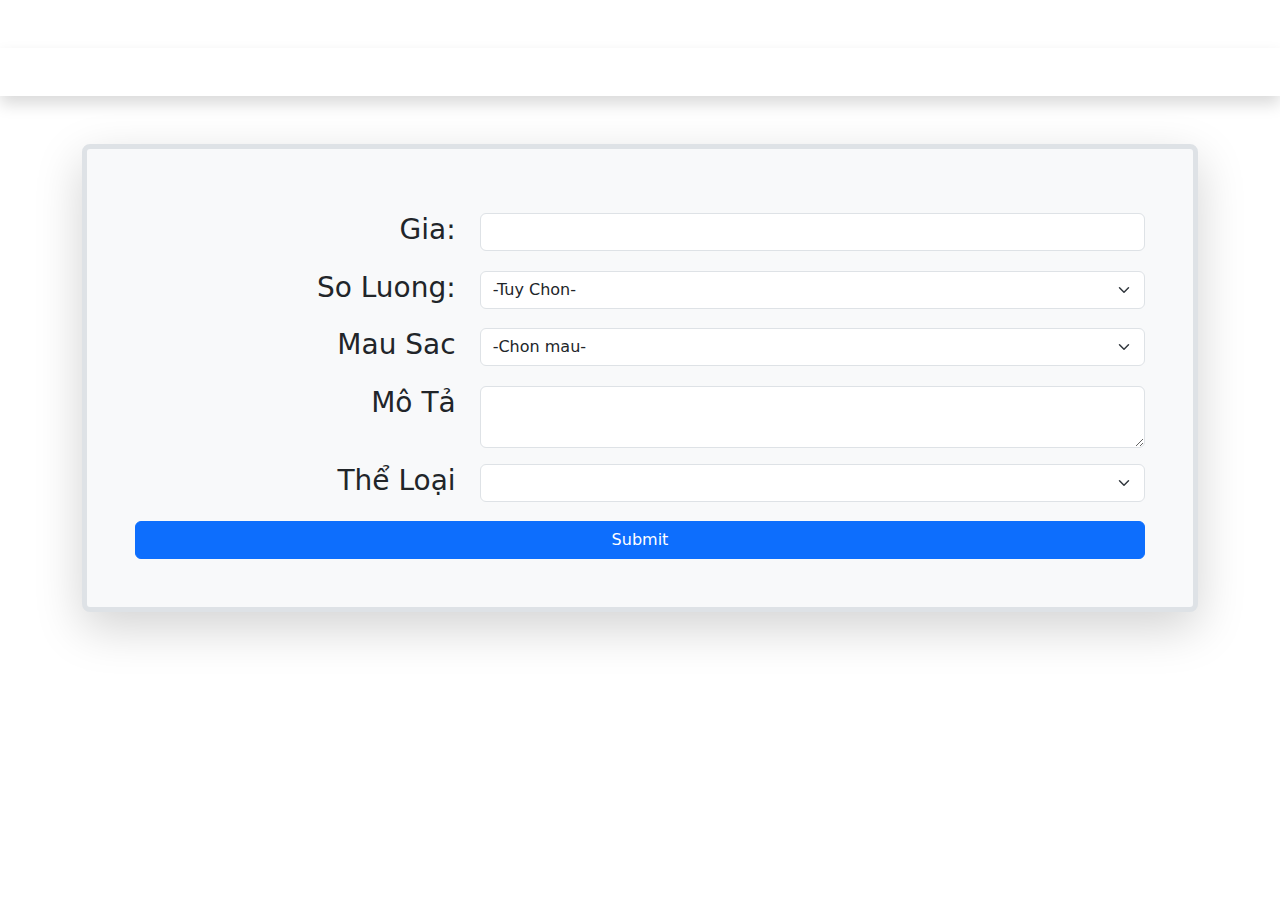
<file: create/index.html>
<!DOCTYPE html>
<html lang="en">
<head>
    <meta charset="UTF-8">
    <link href="https://cdn.jsdelivr.net/npm/bootstrap@5.0.2/dist/css/bootstrap.min.css" rel="stylesheet">
    <script src="//ajax.googleapis.com/ajax/libs/jquery/1.9.1/jquery.min.js"></script>
    <link rel="stylesheet" href="style.css">
    <script type="text/javascript" src="index.js"></script>
    <title></title>
</head>
<body onload="displayCategory('category')">

<p class="h1 text-white text-center my-5 shadow">Tạo mới</p>
<div class="container text-end text-capitalize">
    <form class="bg-light border my-5 px-5 py-5 rounded-3 border-5 shadow shadow-lg">
        <div class="row my-3">
            <div class="col col-md-4 col-sm-12">
                <label for="price" class="form-label h3">Gia: </label>
            </div>
            <div class="col col-md-8 col-sm-12">
                <input type="text" class="form-control" id="price">
            </div>
        </div>
        <!--TODO: So luong-->
        <div class="row my-3">
            <div class="col col-md-4 col-sm-12">
                <label for="quantity" class="form-label h3">So Luong: </label>
            </div>
            <div class="col col-md-8 col-sm-12">
                <select class="form-select" id="quantity" aria-label="Default select example">
                    <script>function changeTheQuantity() {
                        let content = `<option selected>-Tuy Chon-</option>`;
                        for (let i = 1; i <= 100; i++) {
                            content += `<option value="${i}">${i}</option>`;
                        }
                        document.getElementById("quantity").innerHTML = content;
                    }

                    changeTheQuantity();
                    </script>
                </select>
            </div>
        </div>
        <!--TODO: Thanh lua chon mau sac-->
        <div class="row my-3">
            <div class="col col-md-4 col-sm-12">
                <label for="color" class="form-label h3">Mau sac</label>
            </div>
            <div class="col col-md-8 col-sm-12">
                <select class="form-select" id="color" aria-label="Default select example">
                    <script>
                        function changeTheSelectOptionColor() {
                            const colors = ["Yellow", "Green", "Red"];
                            let content = `<option selected>-Chon mau-</option>`;
                            colors.forEach((color) => {
                                content += `<option value="${color}">${color}</option>`;
                            })
                            document.getElementById("color").innerHTML = content;
                        }

                        changeTheSelectOptionColor();
                    </script>
                </select>
            </div>
        </div>
        <!--TODO: Thanh mo ta-->
        <div class="row my-3 form-outline">
            <div class="col col-md-4 col-sm-12">
                <label for="description" class="form-label form-control-outline h3">Mô tả </label>
            </div>
            <div class="col col-md-8 col-sm-12">
                <textarea class="form-control" id="description">
                </textarea>
            </div>
        </div>
        <!--TODO: Thanh lua chon the loai-->
        <div class="row my-3">
            <div class="col col-md-4 col-sm-12">
                <label for="color" class="form-label h3">Thể loại</label>
            </div>
            <div class="col col-md-8 col-sm-12">
                <select class="form-select" id="category" aria-label="Default select example">
                </select>
            </div>
        </div>
        <!--TODO: Nut submit-->
        <button type="submit" value="Add" onclick="create()" class="btn btn-primary w-100">Submit</button>
    </form>
</div>

</body>
</html>
</file>
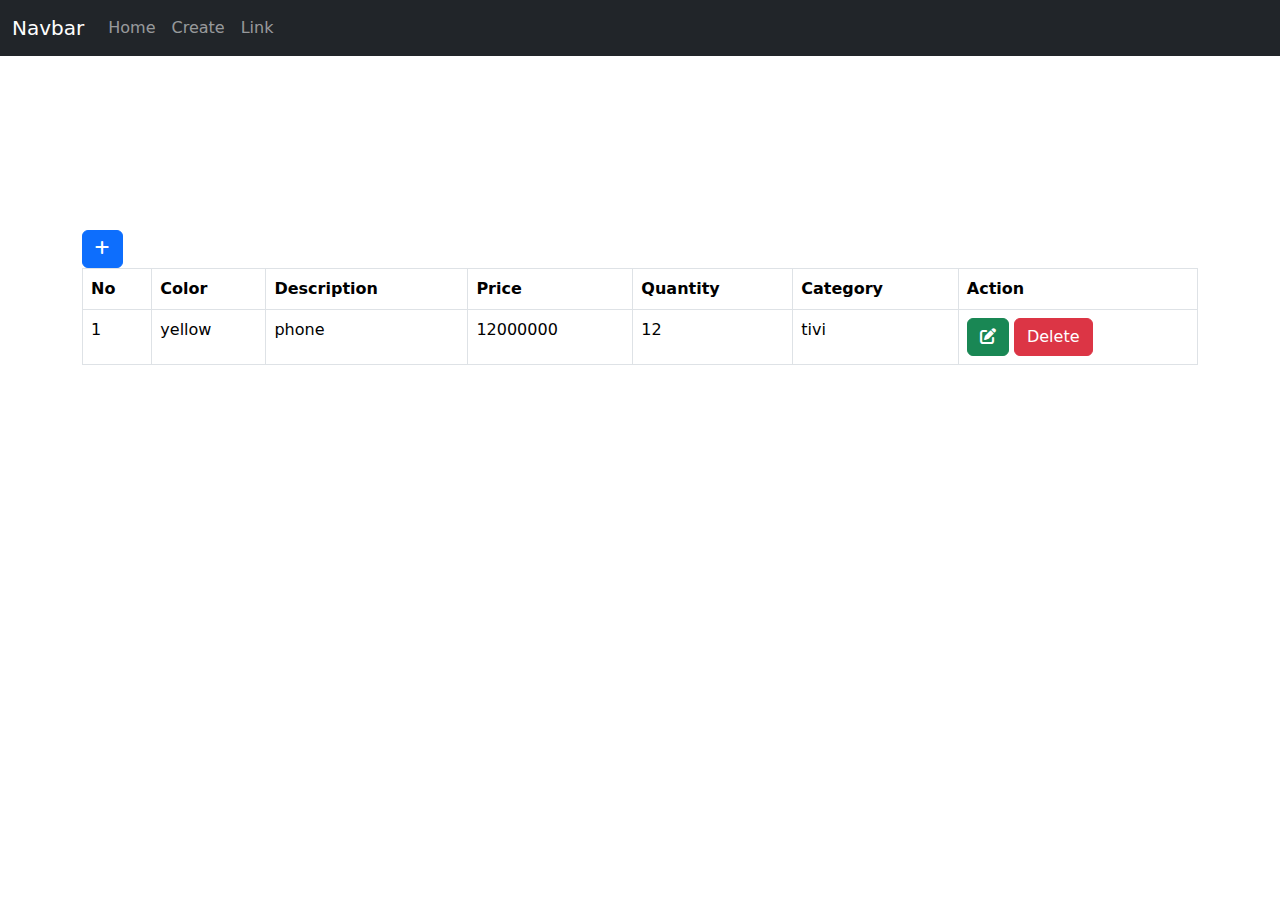
<file: list/index.html>
<!DOCTYPE html>
<html lang="en">
<head>
    <meta charset="UTF-8">
    <!--TODO: bootstrap 5.0.2-->
    <link href="https://cdn.jsdelivr.net/npm/bootstrap@5.0.2/dist/css/bootstrap.min.css" rel="stylesheet">
    <!--TODO: ajax 1.9.1-->
    <script src="//ajax.googleapis.com/ajax/libs/jquery/1.9.1/jquery.min.js"></script>
    <!--TODO: local style sheet-->
    <link rel="stylesheet" href="style.css">
    <!--TODO: font awesome 6.5.2-->
    <link rel="stylesheet" href="https://cdnjs.cloudflare.com/ajax/libs/font-awesome/6.5.2/css/all.min.css">
    <!--TODO: local javascript-->
    <script type="text/javascript" src="index.js"></script>
    <title>List</title>
</head>
<body onload=displayCategory('category-edit')>
<!--TODO: navbar-->
<nav class="navbar navbar-expand-lg navbar-dark bg-dark fixed-top">
    <div class="container-fluid">
        <a class="navbar-brand" href="#">Navbar</a>
        <button class="navbar-toggler" type="button" data-bs-toggle="collapse" data-bs-target="#navbarSupportedContent"
                aria-controls="navbarSupportedContent" aria-expanded="false" aria-label="Toggle navigation">
            <span class="navbar-toggler-icon"></span>
        </button>
        <div class="collapse navbar-collapse" id="navbarSupportedContent">
            <ul class="navbar-nav me-auto mb-2 mb-lg-0">
                <li class="nav-item">
                    <a class="nav-link" type="button" onclick="">Home</a>
                </li>
                <li class="nav-item">
                    <a class="nav-link" href="#">Create</a>
                </li>
                <li class="nav-item">
                    <a class="nav-link" href="#">Link</a>
                </li>
            </ul>
        </div>
    </div>
</nav>
<!--TODO: Content Title-->
<p class="h1 text-center text-white" style="margin-top: 150px;">Product List</p>
<div class="container py-4">
    <!--TODO: add new-->
    <div class="row d-flex">
        <div class="col">
            <button type="button" class="btn btn-primary"
                    onclick="window.location.href=`/product-manage-practise/create/index.html`"><i
                    class="fa-solid fa-plus"></i>
            </button>
        </div>
    </div>
    <!--TODO: Content Body-->
    <div class="table-responsive">
        <table class="table table-hover table-bordered
            " id="products">
            <tr>
                <th>No</th>
                <th>Color</th>
                <th>Description</th>
                <th>Price</th>
                <th>Quantity</th>
                <th>Category</th>
                <th>Action</th>
            </tr>
            <tr>
                <td id="no">1</td>
                <td id="color">yellow</td>
                <td id="description">phone</td>
                <td id="price">12000000</td>
                <td id="quantity">12</td>
                <td id="category">tivi</td>
                <td>
                    <Button type="button" class="btn btn-success"><i class="fa-solid fa-pen-to-square"></i></Button>
                    <span><button type="button" class="btn btn-danger">Delete</button></span>
                </td>
            </tr>
        </table>
    </div>

</div>
<!--TODO: update Modal -->
<div class="modal fade" id="exampleModal" tabindex="-1" aria-labelledby="exampleModalLabel" aria-hidden="true">
    <div class="modal-dialog">
        <div class="modal-content">
            <div class="modal-header">
                <h5 class="modal-title" id="exampleModalLabel">
                    <!--TODO: Update icons-->
                    <i class="fa-solid fa-pen-to-square"></i></h5>
                <button type="button" class="btn-close" data-bs-dismiss="modal" aria-label="Close"></button>
            </div>
            <div class="modal-body">
                <!--TODO: Form sua-->
                <form class=" px-5 py-5">
                    <div class="row my-3">
                        <div class="col col-md-4 col-sm-12">
                            <label for="price-edit" class="form-label h3">Gia: </label>
                        </div>
                        <div class="col col-md-8 col-sm-12">
                            <input type="text" class="form-control" id="price-edit">
                        </div>
                    </div>
                    <!--TODO: So luong-->
                    <div class="row my-3">
                        <div class="col col-md-4 col-sm-12">
                            <label for="quantity-edit" class="form-label h3">So Luong: </label>
                        </div>
                        <div class="col col-md-8 col-sm-12">
                            <select class="form-select" id="quantity-edit" aria-label="Default select example">
                                <script>function changeTheQuantity() {
                                    let content = `<option selected>-Tuy Chon-</option>`;
                                    for (let i = 1; i <= 100; i++) {
                                        content += `<option value="${i}">${i}</option>`;
                                    }
                                    document.getElementById("quantity-edit").innerHTML = content;
                                }

                                changeTheQuantity();
                                </script>
                            </select>
                        </div>
                    </div>
                    <!--TODO: Thanh lua chon mau sac-->
                    <div class="row my-3">
                        <div class="col col-md-4 col-sm-12">
                            <label for="color-edit" class="form-label h3">Mau sac</label>
                        </div>
                        <div class="col col-md-8 col-sm-12">
                            <select class="form-select" id="color-edit" aria-label="Default select example">
                                <script>
                                    function changeTheSelectOptionColor() {
                                        const colors = ["Yellow", "Green", "Red"];
                                        let content = `<option selected>-Chon mau-</option>`;
                                        colors.forEach((color) => {
                                            content += `<option value="${color}">${color}</option>`;
                                        })
                                        document.getElementById("color-edit").innerHTML = content;
                                    }

                                    changeTheSelectOptionColor();
                                </script>
                            </select>
                        </div>
                    </div>
                    <!--TODO: Thanh mo ta-->
                    <div class="row my-3 form-outline">
                        <div class="col col-md-4 col-sm-12">
                            <label for="description-edit" class="form-label form-control-outline h3">Mo ta san
                                pham</label>
                        </div>
                        <div class="col col-md-8 col-sm-12">
                <textarea class="form-control" id="description-edit">
                </textarea>
                        </div>
                    </div>
                    <!--TODO: Thanh lua chon the loai-->
                    <div class="row my-3">
                        <div class="col col-md-4 col-sm-12">
                            <label for="category-edit" class="form-label h3">The Loai</label>
                        </div>
                        <div class="col col-md-8 col-sm-12">
                            <select class="form-select" id="category-edit" aria-label="Default select example">
                            </select>
                        </div>
                    </div>
                    <!--TODO: Nut submit-->
                    <button type="submit" value="Add" onclick="updateProduct()" class="btn btn-primary w-100">Submit</button>
                </form>
            </div>
        </div>
    </div>
</div>
<!--TODO: bootstrap 5.0.2 java script-->
<script src="https://cdn.jsdelivr.net/npm/bootstrap@5.0.2/dist/js/bootstrap.bundle.min.js"></script>
<script onload="displayList()"></script>
<script src="/create/index.js">
</script>

</body>
</html>
</file>
<file: create/style.css>
body {
    background-image: url("https://images.rawpixel.com/image_800/czNmcy1wcml2YXRlL3Jhd3BpeGVsX2ltYWdlcy93ZWJzaXRlX2NvbnRlbnQvbHIvcm0zMDktYWV3LTAxM18xXzEuanBn.jpg");
    background-repeat: no-repeat;
    background-size: cover;
    background-attachment: fixed;
}

.form-control:focus {
    box-shadow: 0 0 0 0.25rem rgba(13, 110, 253, 0.25);
}
</file>
<file: list/style.css>
body {
    background-image: url("https://images.rawpixel.com/image_800/czNmcy1wcml2YXRlL3Jhd3BpeGVsX2ltYWdlcy93ZWJzaXRlX2NvbnRlbnQvbHIvcm0zMDktYWV3LTAxM18xXzEuanBn.jpg");
    background-repeat: no-repeat;
    background-size: cover;
    background-attachment: fixed;
}
</file>
